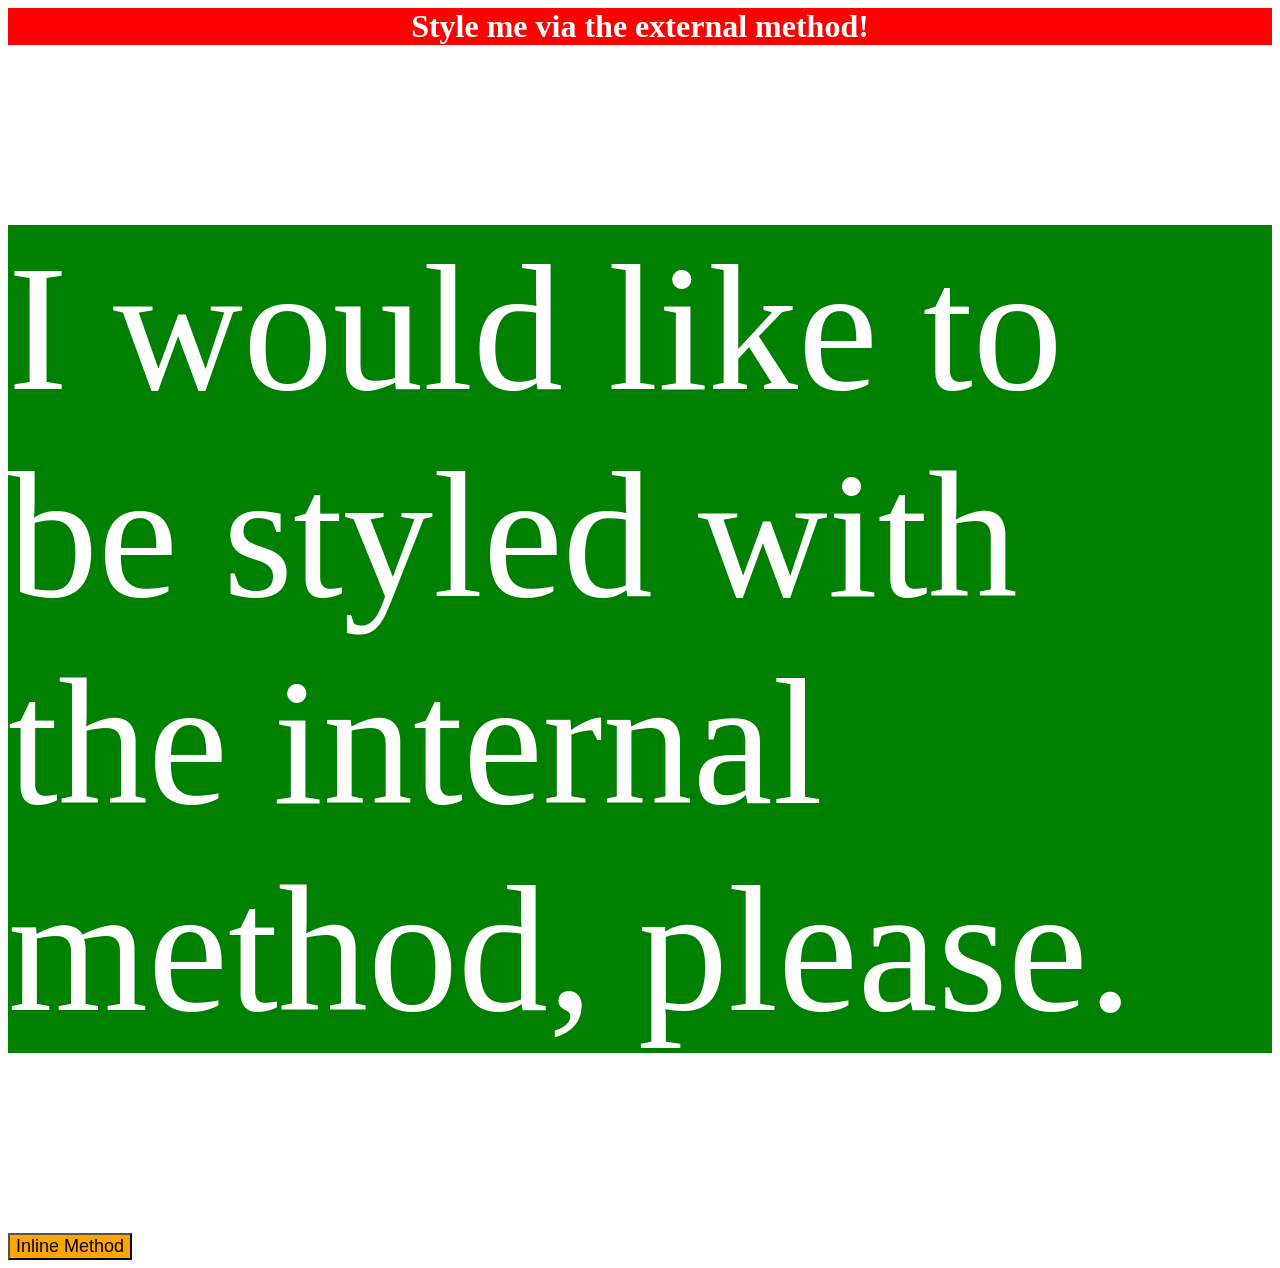
<file: foundations/intro-to-css/01-css-methods/index.html>
<!DOCTYPE html>
<html lang="en">
  <head>
    <meta charset="UTF-8">
    <meta http-equiv="X-UA-Compatible" content="IE=edge">
    <meta name="viewport" content="width=device-width, initial-scale=1.0">
    <link rel="stylesheet" href="style.css">
    <style>
      p{
        background-color: green;
        color: white;
        font-size: 180px;
      }
    </style>
    <title>Methods for Adding CSS</title>
  </head>
  <body>
    <div>Style me via the external method!</div>
    <p>I would like to be styled with the internal method, please.</p>
    <button style="background-color: orange; font-size: 18px;" >Inline Method</button>
  </body>
</html>
</file>
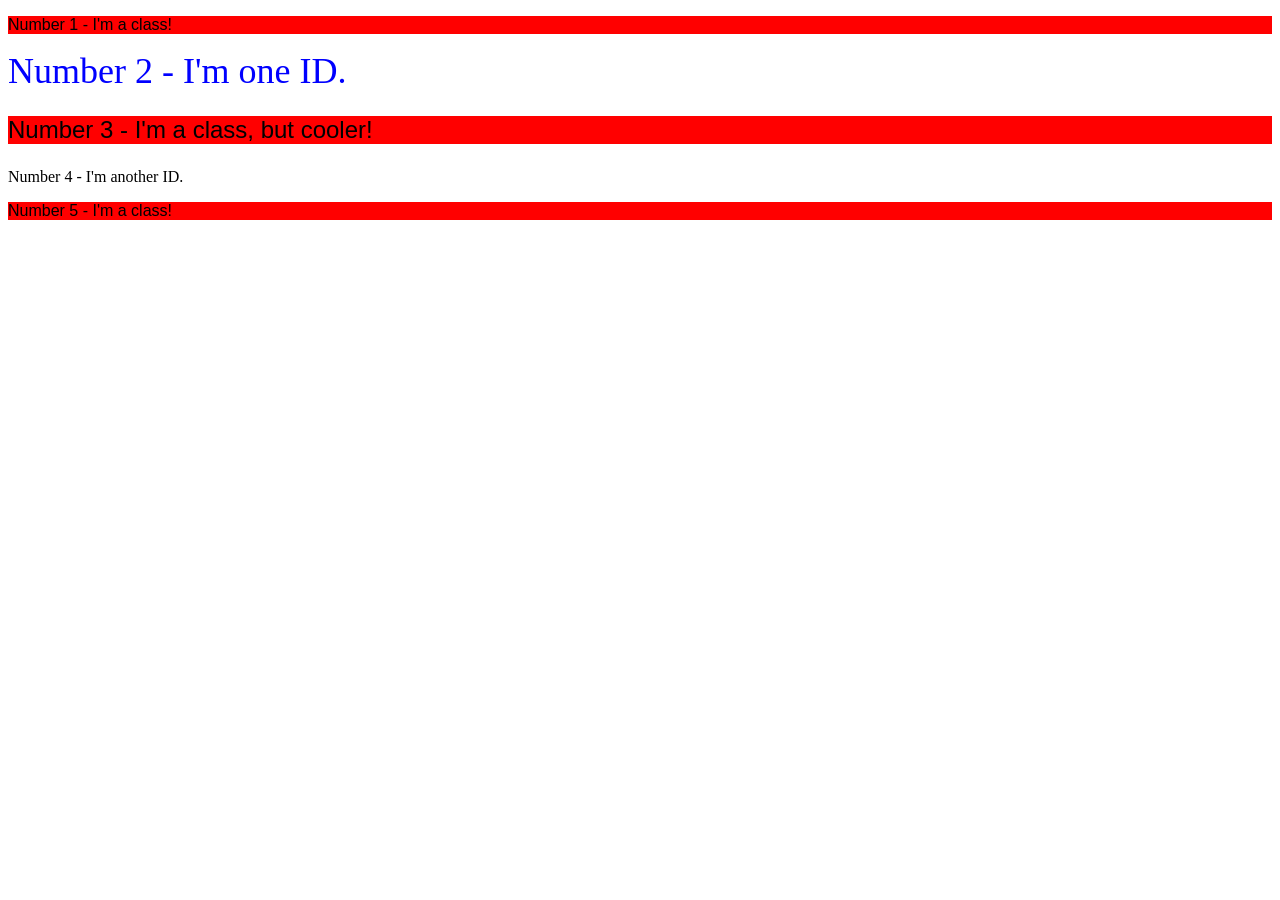
<file: foundations/intro-to-css/02-class-id-selectors/index.html>
<!DOCTYPE html>
<html lang="en">
  <head>
    <meta charset="UTF-8">
    <meta http-equiv="X-UA-Compatible" content="IE=edge">
    <meta name="viewport" content="width=device-width, initial-scale=1.0">
    <title>Class and ID Selectors</title>
    <link rel="stylesheet" href="style.css">
  </head>
  <body>
    <p class="odd">Number 1 - I'm a class!</p>
    <div id="secnd">Number 2 - I'm one ID.</div>
    <p class="odd third">Number 3 - I'm a class, but cooler!</p>
    <div class="fourth">Number 4 - I'm another ID.</div>
    <p class="odd">Number 5 - I'm a class!</p>
  </body>
</html>
</file>
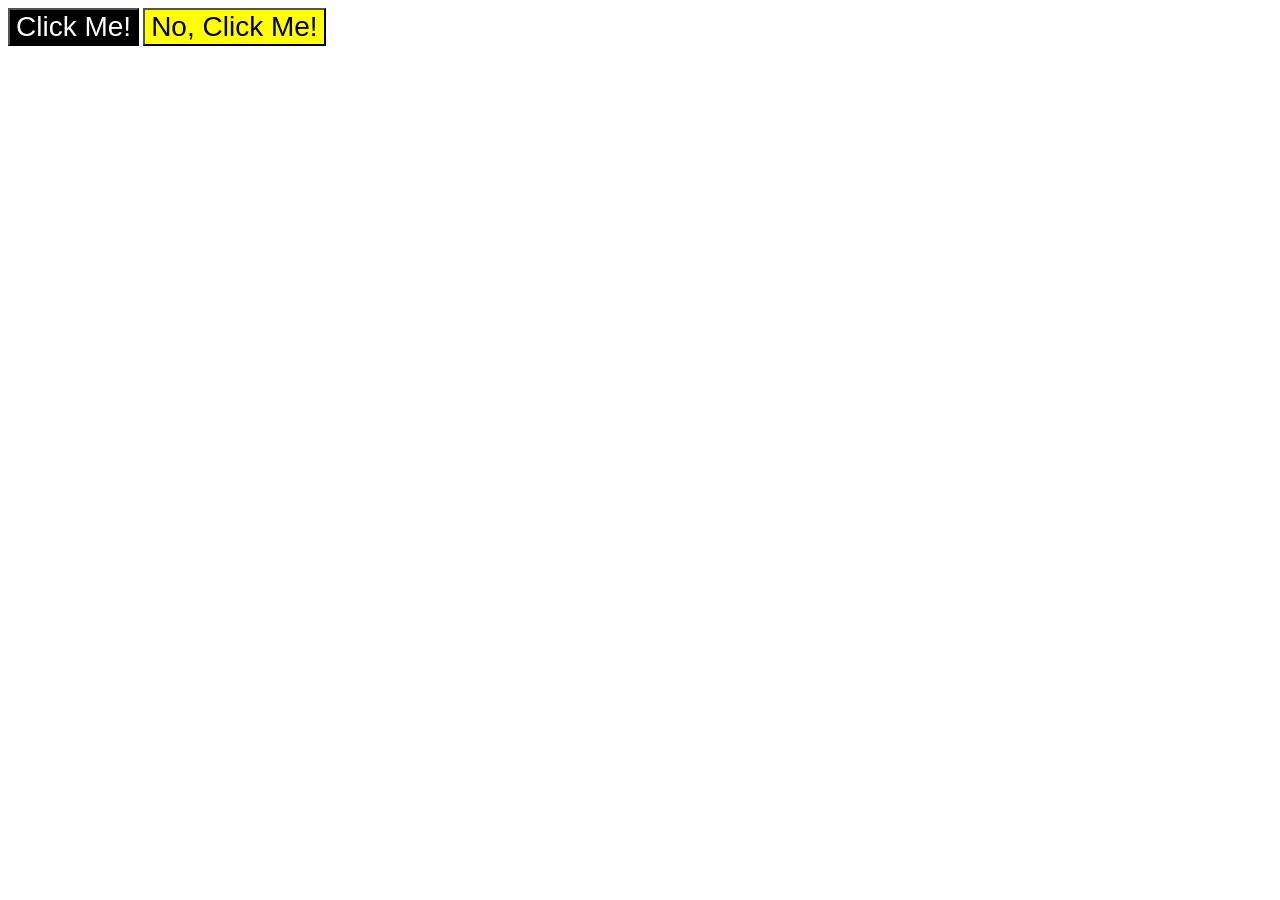
<file: foundations/intro-to-css/03-grouping-selectors/index.html>
<!DOCTYPE html>
<html lang="en">
  <head>
    <meta charset="UTF-8">
    <meta http-equiv="X-UA-Compatible" content="IE=edge">
    <meta name="viewport" content="width=device-width, initial-scale=1.0">
    <title>Grouping Selectors</title>
    <link rel="stylesheet" href="style.css">
  </head>
  <body>
    <button  class="first third">Click Me!</button>
    <button class="second third">No, Click Me!</button>
  </body>
</html>
</file>
<file: foundations/intro-to-css/01-css-methods/style.css>
div{
    background-color: red;
    color: white;
    font-size: 32px;
    text-align: center;
    font-weight: bold;
}
</file>
<file: foundations/intro-to-css/02-class-id-selectors/style.css>
/* Add CSS Styling */

.odd{
    background-color: red;
    font-family: Verdana, Geneva, Tahoma, sans-serif;
}

#secnd{
    color: blue;
    font-size: 36px;
}

.third{
    font-size: 24px;
}


#forth{
    background-color: black;
    font-size: 24px;
    font-weight: bold;
}
</file>
<file: foundations/intro-to-css/03-grouping-selectors/style.css>
/* Add CSS Styling */

.first{
    background-color: black;
    color: white;
}

.second{
    background-color: yellow;
}
.third{
    font-size: 28px;
    font-family: Arial, Helvetica, sans-serif,'Times New Roman', Times, serif,sans-serif;
}
</file>
